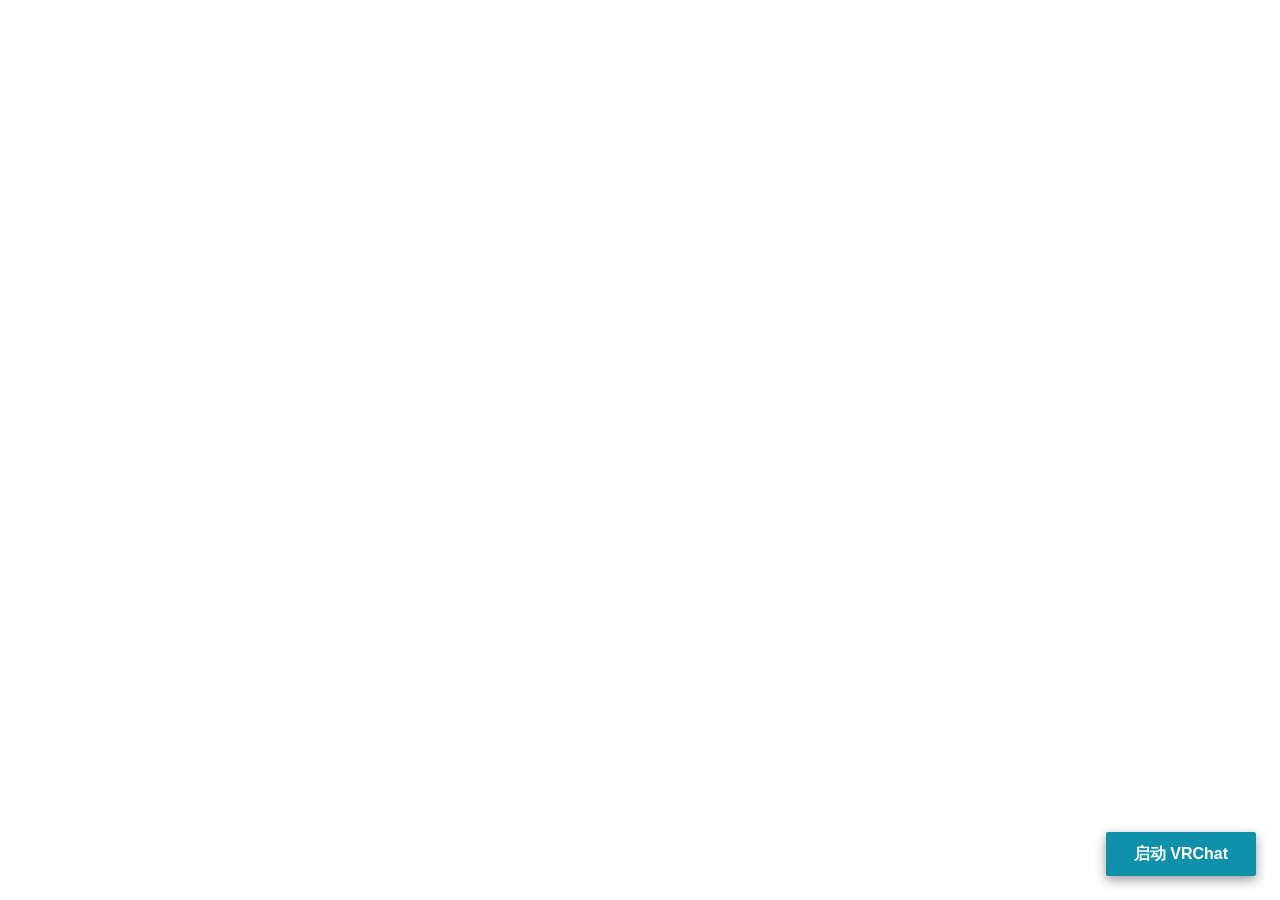
<file: index.html>
<!DOCTYPE html>
<html lang="en">
	<head>
		<meta charset="utf-8" />
		<link rel="icon" href="/favicon.ico" />
		<meta name="viewport" content="width=device-width, initial-scale=1" />
		<meta name="theme-color" content="#000000" />
		<meta name="description" content="The VRChat Creator Companion" />
		<link rel="apple-touch-icon" href="/icon.png" />
		<link rel="manifest" href="/manifest.json" />
		<title>VRChat Creator Companion</title>
		<script>
			(() => {
				window.API_URL = '{{API_URL}}';
				if (window.API_URL.includes('API_URL')) {
					window.API_URL = null;
				}
			})();
		</script>
		<script type="module" crossorigin src="/assets/index-066158fc.js"></script>
		<link rel="stylesheet" href="/assets/index-ece89820.css">
	</head>
	<body>
		<noscript>You need to enable JavaScript to run this app.</noscript>
		<div id="root"></div>
		<button onclick="window.open('steam://run/438100', '_self')" style="
        position: fixed; 
        bottom: 24px; 
        right: 24px; 
        z-index: 9999; 
        background: #0F91A9; 
        border: none; 
        color: white; 
        padding: 10px 28px; 
        border-radius: 2px; 
        font-weight: bold; 
        font-size: 16px;
        cursor: pointer; 
        box-shadow: 0 4px 12px rgba(0,0,0,0.4);
        transition: transform 0.2s;
      " onmouseover="this.style.transform='scale(1.05)'" onmouseout="this.style.transform='scale(1)'">
			启动 VRChat
		</button>
		<script src="./injector/main.js"></script>
		<script src="./mods/thanks/main.js"></script>
	</body>
</html>
</file>
<file: assets/index-ece89820.css>
:root{--docsearch-primary-color:#5468ff;--docsearch-text-color:#1c1e21;--docsearch-spacing:12px;--docsearch-icon-stroke-width:1.4;--docsearch-highlight-color:var(--docsearch-primary-color);--docsearch-muted-color:#969faf;--docsearch-container-background:rgba(101,108,133,.8);--docsearch-logo-color:#5468ff;--docsearch-modal-width:560px;--docsearch-modal-height:600px;--docsearch-modal-background:#f5f6f7;--docsearch-modal-shadow:inset 1px 1px 0 0 hsla(0,0%,100%,.5),0 3px 8px 0 #555a64;--docsearch-searchbox-height:56px;--docsearch-searchbox-background:#ebedf0;--docsearch-searchbox-focus-background:#fff;--docsearch-searchbox-shadow:inset 0 0 0 2px var(--docsearch-primary-color);--docsearch-hit-height:56px;--docsearch-hit-color:#444950;--docsearch-hit-active-color:#fff;--docsearch-hit-background:#fff;--docsearch-hit-shadow:0 1px 3px 0 #d4d9e1;--docsearch-key-gradient:linear-gradient(-225deg,#d5dbe4,#f8f8f8);--docsearch-key-shadow:inset 0 -2px 0 0 #cdcde6,inset 0 0 1px 1px #fff,0 1px 2px 1px rgba(30,35,90,.4);--docsearch-footer-height:44px;--docsearch-footer-background:#fff;--docsearch-footer-shadow:0 -1px 0 0 #e0e3e8,0 -3px 6px 0 rgba(69,98,155,.12)}html[data-theme=dark]{--docsearch-text-color:#f5f6f7;--docsearch-container-background:rgba(9,10,17,.8);--docsearch-modal-background:#15172a;--docsearch-modal-shadow:inset 1px 1px 0 0 #2c2e40,0 3px 8px 0 #000309;--docsearch-searchbox-background:#090a11;--docsearch-searchbox-focus-background:#000;--docsearch-hit-color:#bec3c9;--docsearch-hit-shadow:none;--docsearch-hit-background:#090a11;--docsearch-key-gradient:linear-gradient(-26.5deg,#565872,#31355b);--docsearch-key-shadow:inset 0 -2px 0 0 #282d55,inset 0 0 1px 1px #51577d,0 2px 2px 0 rgba(3,4,9,.3);--docsearch-footer-background:#1e2136;--docsearch-footer-shadow:inset 0 1px 0 0 rgba(73,76,106,.5),0 -4px 8px 0 rgba(0,0,0,.2);--docsearch-logo-color:#fff;--docsearch-muted-color:#7f8497}.DocSearch-Button{align-items:center;background:var(--docsearch-searchbox-background);border:0;border-radius:40px;color:var(--docsearch-muted-color);cursor:pointer;display:flex;font-weight:500;height:36px;justify-content:space-between;margin:0 0 0 16px;padding:0 8px;-webkit-user-select:none;user-select:none}.DocSearch-Button:active,.DocSearch-Button:focus,.DocSearch-Button:hover{background:var(--docsearch-searchbox-focus-background);box-shadow:var(--docsearch-searchbox-shadow);color:var(--docsearch-text-color);outline:none}.DocSearch-Button-Container{align-items:center;display:flex}.DocSearch-Search-Icon{stroke-width:1.6}.DocSearch-Button .DocSearch-Search-Icon{color:var(--docsearch-text-color)}.DocSearch-Button-Placeholder{font-size:1rem;padding:0 12px 0 6px}.DocSearch-Button-Keys{display:flex;min-width:calc(40px + .8em)}.DocSearch-Button-Key{align-items:center;background:var(--docsearch-key-gradient);border-radius:3px;box-shadow:var(--docsearch-key-shadow);color:var(--docsearch-muted-color);display:flex;height:18px;justify-content:center;margin-right:.4em;position:relative;padding:0 0 2px;border:0;top:-1px;width:20px}@media (max-width:768px){.DocSearch-Button-Keys,.DocSearch-Button-Placeholder{display:none}}.DocSearch--active{overflow:hidden!important}.DocSearch-Container,.DocSearch-Container *{box-sizing:border-box}.DocSearch-Container{background-color:var(--docsearch-container-background);height:100vh;left:0;position:fixed;top:0;width:100vw;z-index:200}.DocSearch-Container a{text-decoration:none}.DocSearch-Link{-webkit-appearance:none;-moz-appearance:none;appearance:none;background:none;border:0;color:var(--docsearch-highlight-color);cursor:pointer;font:inherit;margin:0;padding:0}.DocSearch-Modal{background:var(--docsearch-modal-background);border-radius:6px;box-shadow:var(--docsearch-modal-shadow);flex-direction:column;margin:60px auto auto;max-width:var(--docsearch-modal-width);position:relative}.DocSearch-SearchBar{display:flex;padding:var(--docsearch-spacing) var(--docsearch-spacing) 0}.DocSearch-Form{align-items:center;background:var(--docsearch-searchbox-focus-background);border-radius:4px;box-shadow:var(--docsearch-searchbox-shadow);display:flex;height:var(--docsearch-searchbox-height);margin:0;padding:0 var(--docsearch-spacing);position:relative;width:100%}.DocSearch-Input{-webkit-appearance:none;-moz-appearance:none;appearance:none;background:transparent;border:0;color:var(--docsearch-text-color);flex:1;font:inherit;font-size:1.2em;height:100%;outline:none;padding:0 0 0 8px;width:80%}.DocSearch-Input::-webkit-input-placeholder{color:var(--docsearch-muted-color);opacity:1}.DocSearch-Input::placeholder{color:var(--docsearch-muted-color);opacity:1}.DocSearch-Input::-webkit-search-cancel-button,.DocSearch-Input::-webkit-search-decoration,.DocSearch-Input::-webkit-search-results-button,.DocSearch-Input::-webkit-search-results-decoration{display:none}.DocSearch-LoadingIndicator,.DocSearch-MagnifierLabel,.DocSearch-Reset{margin:0;padding:0}.DocSearch-MagnifierLabel,.DocSearch-Reset{align-items:center;color:var(--docsearch-highlight-color);display:flex;justify-content:center}.DocSearch-Container--Stalled .DocSearch-MagnifierLabel,.DocSearch-LoadingIndicator{display:none}.DocSearch-Container--Stalled .DocSearch-LoadingIndicator{align-items:center;color:var(--docsearch-highlight-color);display:flex;justify-content:center}@media screen and (prefers-reduced-motion:reduce){.DocSearch-Reset{-webkit-animation:none;animation:none;-webkit-appearance:none;-moz-appearance:none;appearance:none;background:none;border:0;border-radius:50%;color:var(--docsearch-icon-color);cursor:pointer;right:0;stroke-width:var(--docsearch-icon-stroke-width)}}.DocSearch-Reset{-webkit-animation:fade-in .1s ease-in forwards;animation:fade-in .1s ease-in forwards;-webkit-appearance:none;-moz-appearance:none;appearance:none;background:none;border:0;border-radius:50%;color:var(--docsearch-icon-color);cursor:pointer;padding:2px;right:0;stroke-width:var(--docsearch-icon-stroke-width)}.DocSearch-Reset[hidden]{display:none}.DocSearch-Reset:hover{color:var(--docsearch-highlight-color)}.DocSearch-LoadingIndicator svg,.DocSearch-MagnifierLabel svg{height:24px;width:24px}.DocSearch-Cancel{display:none}.DocSearch-Dropdown{max-height:calc(var(--docsearch-modal-height) - var(--docsearch-searchbox-height) - var(--docsearch-spacing) - var(--docsearch-footer-height));min-height:var(--docsearch-spacing);overflow-y:auto;overflow-y:overlay;padding:0 var(--docsearch-spacing);scrollbar-color:var(--docsearch-muted-color) var(--docsearch-modal-background);scrollbar-width:thin}.DocSearch-Dropdown::-webkit-scrollbar{width:12px}.DocSearch-Dropdown::-webkit-scrollbar-track{background:transparent}.DocSearch-Dropdown::-webkit-scrollbar-thumb{background-color:var(--docsearch-muted-color);border:3px solid var(--docsearch-modal-background);border-radius:20px}.DocSearch-Dropdown ul{list-style:none;margin:0;padding:0}.DocSearch-Label{font-size:.75em;line-height:1.6em}.DocSearch-Help,.DocSearch-Label{color:var(--docsearch-muted-color)}.DocSearch-Help{font-size:.9em;margin:0;-webkit-user-select:none;user-select:none}.DocSearch-Title{font-size:1.2em}.DocSearch-Logo a{display:flex}.DocSearch-Logo svg{color:var(--docsearch-logo-color);margin-left:8px}.DocSearch-Hits:last-of-type{margin-bottom:24px}.DocSearch-Hits mark{background:none;color:var(--docsearch-highlight-color)}.DocSearch-HitsFooter{color:var(--docsearch-muted-color);display:flex;font-size:.85em;justify-content:center;margin-bottom:var(--docsearch-spacing);padding:var(--docsearch-spacing)}.DocSearch-HitsFooter a{border-bottom:1px solid;color:inherit}.DocSearch-Hit{border-radius:4px;display:flex;padding-bottom:4px;position:relative}@media screen and (prefers-reduced-motion:reduce){.DocSearch-Hit--deleting{transition:none}}.DocSearch-Hit--deleting{opacity:0;transition:all .25s linear}@media screen and (prefers-reduced-motion:reduce){.DocSearch-Hit--favoriting{transition:none}}.DocSearch-Hit--favoriting{-webkit-transform:scale(0);transform:scale(0);-webkit-transform-origin:top center;transform-origin:top center;transition:all .25s linear;transition-delay:.25s}.DocSearch-Hit a{background:var(--docsearch-hit-background);border-radius:4px;box-shadow:var(--docsearch-hit-shadow);display:block;padding-left:var(--docsearch-spacing);width:100%}.DocSearch-Hit-source{background:var(--docsearch-modal-background);color:var(--docsearch-highlight-color);font-size:.85em;font-weight:600;line-height:32px;margin:0 -4px;padding:8px 4px 0;position:-webkit-sticky;position:sticky;top:0;z-index:10}.DocSearch-Hit-Tree{color:var(--docsearch-muted-color);height:var(--docsearch-hit-height);opacity:.5;stroke-width:var(--docsearch-icon-stroke-width);width:24px}.DocSearch-Hit[aria-selected=true] a{background-color:var(--docsearch-highlight-color)}.DocSearch-Hit[aria-selected=true] mark{text-decoration:underline}.DocSearch-Hit-Container{align-items:center;color:var(--docsearch-hit-color);display:flex;flex-direction:row;height:var(--docsearch-hit-height);padding:0 var(--docsearch-spacing) 0 0}.DocSearch-Hit-icon{height:20px;width:20px}.DocSearch-Hit-action,.DocSearch-Hit-icon{color:var(--docsearch-muted-color);stroke-width:var(--docsearch-icon-stroke-width)}.DocSearch-Hit-action{align-items:center;display:flex;height:22px;width:22px}.DocSearch-Hit-action svg{display:block;height:18px;width:18px}.DocSearch-Hit-action+.DocSearch-Hit-action{margin-left:6px}.DocSearch-Hit-action-button{-webkit-appearance:none;-moz-appearance:none;appearance:none;background:none;border:0;border-radius:50%;color:inherit;cursor:pointer;padding:2px}svg.DocSearch-Hit-Select-Icon{display:none}.DocSearch-Hit[aria-selected=true] .DocSearch-Hit-Select-Icon{display:block}.DocSearch-Hit-action-button:focus,.DocSearch-Hit-action-button:hover{background:rgba(0,0,0,.2);transition:background-color .1s ease-in}@media screen and (prefers-reduced-motion:reduce){.DocSearch-Hit-action-button:focus,.DocSearch-Hit-action-button:hover{transition:none}}.DocSearch-Hit-action-button:focus path,.DocSearch-Hit-action-button:hover path{fill:#fff}.DocSearch-Hit-content-wrapper{display:flex;flex:1 1 auto;flex-direction:column;font-weight:500;justify-content:center;line-height:1.2em;margin:0 8px;overflow-x:hidden;position:relative;text-overflow:ellipsis;white-space:nowrap;width:80%}.DocSearch-Hit-title{font-size:.9em}.DocSearch-Hit-path{color:var(--docsearch-muted-color);font-size:.75em}.DocSearch-Hit[aria-selected=true] .DocSearch-Hit-action,.DocSearch-Hit[aria-selected=true] .DocSearch-Hit-icon,.DocSearch-Hit[aria-selected=true] .DocSearch-Hit-path,.DocSearch-Hit[aria-selected=true] .DocSearch-Hit-text,.DocSearch-Hit[aria-selected=true] .DocSearch-Hit-title,.DocSearch-Hit[aria-selected=true] .DocSearch-Hit-Tree,.DocSearch-Hit[aria-selected=true] mark{color:var(--docsearch-hit-active-color)!important}@media screen and (prefers-reduced-motion:reduce){.DocSearch-Hit-action-button:focus,.DocSearch-Hit-action-button:hover{background:rgba(0,0,0,.2);transition:none}}.DocSearch-ErrorScreen,.DocSearch-NoResults,.DocSearch-StartScreen{font-size:.9em;margin:0 auto;padding:36px 0;text-align:center;width:80%}.DocSearch-Screen-Icon{color:var(--docsearch-muted-color);padding-bottom:12px}.DocSearch-NoResults-Prefill-List{display:inline-block;padding-bottom:24px;text-align:left}.DocSearch-NoResults-Prefill-List ul{display:inline-block;padding:8px 0 0}.DocSearch-NoResults-Prefill-List li{list-style-position:inside;list-style-type:"» "}.DocSearch-Prefill{-webkit-appearance:none;-moz-appearance:none;appearance:none;background:none;border:0;border-radius:1em;color:var(--docsearch-highlight-color);cursor:pointer;display:inline-block;font-size:1em;font-weight:700;padding:0}.DocSearch-Prefill:focus,.DocSearch-Prefill:hover{outline:none;text-decoration:underline}.DocSearch-Footer{align-items:center;background:var(--docsearch-footer-background);border-radius:0 0 8px 8px;box-shadow:var(--docsearch-footer-shadow);display:flex;flex-direction:row-reverse;flex-shrink:0;height:var(--docsearch-footer-height);justify-content:space-between;padding:0 var(--docsearch-spacing);position:relative;-webkit-user-select:none;user-select:none;width:100%;z-index:300}.DocSearch-Commands{color:var(--docsearch-muted-color);display:flex;list-style:none;margin:0;padding:0}.DocSearch-Commands li{align-items:center;display:flex}.DocSearch-Commands li:not(:last-of-type){margin-right:.8em}.DocSearch-Commands-Key{align-items:center;background:var(--docsearch-key-gradient);border-radius:2px;box-shadow:var(--docsearch-key-shadow);display:flex;height:18px;justify-content:center;margin-right:.4em;padding:0 0 1px;color:var(--docsearch-muted-color);border:0;width:20px}@media (max-width:768px){:root{--docsearch-spacing:10px;--docsearch-footer-height:40px}.DocSearch-Dropdown{height:100%}.DocSearch-Container{height:100vh;height:-webkit-fill-available;height:calc(var(--docsearch-vh, 1vh)*100);position:absolute}.DocSearch-Footer{border-radius:0;bottom:0;position:absolute}.DocSearch-Hit-content-wrapper{display:flex;position:relative;width:80%}.DocSearch-Modal{border-radius:0;box-shadow:none;height:100vh;height:-webkit-fill-available;height:calc(var(--docsearch-vh, 1vh)*100);margin:0;max-width:100%;width:100%}.DocSearch-Dropdown{max-height:calc(var(--docsearch-vh, 1vh)*100 - var(--docsearch-searchbox-height) - var(--docsearch-spacing) - var(--docsearch-footer-height))}.DocSearch-Cancel{-webkit-appearance:none;-moz-appearance:none;appearance:none;background:none;border:0;color:var(--docsearch-highlight-color);cursor:pointer;display:inline-block;flex:none;font:inherit;font-size:1em;font-weight:500;margin-left:var(--docsearch-spacing);outline:none;overflow:hidden;padding:0;-webkit-user-select:none;user-select:none;white-space:nowrap}.DocSearch-Commands,.DocSearch-Hit-Tree{display:none}}@-webkit-keyframes fade-in{0%{opacity:0}to{opacity:1}}@keyframes fade-in{0%{opacity:0}to{opacity:1}}*{box-sizing:border-box}.fui-Listbox{max-height:45vh;z-index:2}*,:before,:after{box-sizing:border-box;border-width:0;border-style:solid;border-color:#e5e7eb}:before,:after{--tw-content: ""}html{line-height:1.5;-webkit-text-size-adjust:100%;-moz-tab-size:4;tab-size:4;font-family:Segoe UI,Roboto,Helvetica,Arial,sans-serif;-webkit-font-feature-settings:normal;font-feature-settings:normal;font-variation-settings:normal}body{margin:0;line-height:inherit}hr{height:0;color:inherit;border-top-width:1px}abbr:where([title]){-webkit-text-decoration:underline dotted;text-decoration:underline dotted}h1,h2,h3,h4,h5,h6{font-size:inherit;font-weight:inherit}a{color:inherit;text-decoration:inherit}b,strong{font-weight:bolder}code,kbd,samp,pre{font-family:ui-monospace,SFMono-Regular,Menlo,Monaco,Consolas,Liberation Mono,Courier New,monospace;font-size:1em}small{font-size:80%}sub,sup{font-size:75%;line-height:0;position:relative;vertical-align:baseline}sub{bottom:-.25em}sup{top:-.5em}table{text-indent:0;border-color:inherit;border-collapse:collapse}button,input,optgroup,select,textarea{font-family:inherit;font-size:100%;font-weight:inherit;line-height:inherit;color:inherit;margin:0;padding:0}button,select{text-transform:none}button,[type=button],[type=reset],[type=submit]{-webkit-appearance:button;background-color:transparent;background-image:none}:-moz-focusring{outline:auto}:-moz-ui-invalid{box-shadow:none}progress{vertical-align:baseline}::-webkit-inner-spin-button,::-webkit-outer-spin-button{height:auto}[type=search]{-webkit-appearance:textfield;outline-offset:-2px}::-webkit-search-decoration{-webkit-appearance:none}::-webkit-file-upload-button{-webkit-appearance:button;font:inherit}summary{display:list-item}blockquote,dl,dd,h1,h2,h3,h4,h5,h6,hr,figure,p,pre{margin:0}fieldset{margin:0;padding:0}legend{padding:0}ol,ul,menu{list-style:none;margin:0;padding:0}textarea{resize:vertical}input::-webkit-input-placeholder,textarea::-webkit-input-placeholder{opacity:1;color:#9ca3af}input::placeholder,textarea::placeholder{opacity:1;color:#9ca3af}button,[role=button]{cursor:pointer}:disabled{cursor:default}img,svg,video,canvas,audio,iframe,embed,object{display:block;vertical-align:middle}img,video{max-width:100%;height:auto}[hidden]{display:none}*,:before,:after{--tw-border-spacing-x: 0;--tw-border-spacing-y: 0;--tw-translate-x: 0;--tw-translate-y: 0;--tw-rotate: 0;--tw-skew-x: 0;--tw-skew-y: 0;--tw-scale-x: 1;--tw-scale-y: 1;--tw-pan-x: ;--tw-pan-y: ;--tw-pinch-zoom: ;--tw-scroll-snap-strictness: proximity;--tw-ordinal: ;--tw-slashed-zero: ;--tw-numeric-figure: ;--tw-numeric-spacing: ;--tw-numeric-fraction: ;--tw-ring-inset: ;--tw-ring-offset-width: 0px;--tw-ring-offset-color: #fff;--tw-ring-color: rgb(59 130 246 / .5);--tw-ring-offset-shadow: 0 0 #0000;--tw-ring-shadow: 0 0 #0000;--tw-shadow: 0 0 #0000;--tw-shadow-colored: 0 0 #0000;--tw-blur: ;--tw-brightness: ;--tw-contrast: ;--tw-grayscale: ;--tw-hue-rotate: ;--tw-invert: ;--tw-saturate: ;--tw-sepia: ;--tw-drop-shadow: ;--tw-backdrop-blur: ;--tw-backdrop-brightness: ;--tw-backdrop-contrast: ;--tw-backdrop-grayscale: ;--tw-backdrop-hue-rotate: ;--tw-backdrop-invert: ;--tw-backdrop-opacity: ;--tw-backdrop-saturate: ;--tw-backdrop-sepia: }::-webkit-backdrop{--tw-border-spacing-x: 0;--tw-border-spacing-y: 0;--tw-translate-x: 0;--tw-translate-y: 0;--tw-rotate: 0;--tw-skew-x: 0;--tw-skew-y: 0;--tw-scale-x: 1;--tw-scale-y: 1;--tw-pan-x: ;--tw-pan-y: ;--tw-pinch-zoom: ;--tw-scroll-snap-strictness: proximity;--tw-ordinal: ;--tw-slashed-zero: ;--tw-numeric-figure: ;--tw-numeric-spacing: ;--tw-numeric-fraction: ;--tw-ring-inset: ;--tw-ring-offset-width: 0px;--tw-ring-offset-color: #fff;--tw-ring-color: rgb(59 130 246 / .5);--tw-ring-offset-shadow: 0 0 #0000;--tw-ring-shadow: 0 0 #0000;--tw-shadow: 0 0 #0000;--tw-shadow-colored: 0 0 #0000;--tw-blur: ;--tw-brightness: ;--tw-contrast: ;--tw-grayscale: ;--tw-hue-rotate: ;--tw-invert: ;--tw-saturate: ;--tw-sepia: ;--tw-drop-shadow: ;--tw-backdrop-blur: ;--tw-backdrop-brightness: ;--tw-backdrop-contrast: ;--tw-backdrop-grayscale: ;--tw-backdrop-hue-rotate: ;--tw-backdrop-invert: ;--tw-backdrop-opacity: ;--tw-backdrop-saturate: ;--tw-backdrop-sepia: }::backdrop{--tw-border-spacing-x: 0;--tw-border-spacing-y: 0;--tw-translate-x: 0;--tw-translate-y: 0;--tw-rotate: 0;--tw-skew-x: 0;--tw-skew-y: 0;--tw-scale-x: 1;--tw-scale-y: 1;--tw-pan-x: ;--tw-pan-y: ;--tw-pinch-zoom: ;--tw-scroll-snap-strictness: proximity;--tw-ordinal: ;--tw-slashed-zero: ;--tw-numeric-figure: ;--tw-numeric-spacing: ;--tw-numeric-fraction: ;--tw-ring-inset: ;--tw-ring-offset-width: 0px;--tw-ring-offset-color: #fff;--tw-ring-color: rgb(59 130 246 / .5);--tw-ring-offset-shadow: 0 0 #0000;--tw-ring-shadow: 0 0 #0000;--tw-shadow: 0 0 #0000;--tw-shadow-colored: 0 0 #0000;--tw-blur: ;--tw-brightness: ;--tw-contrast: ;--tw-grayscale: ;--tw-hue-rotate: ;--tw-invert: ;--tw-saturate: ;--tw-sepia: ;--tw-drop-shadow: ;--tw-backdrop-blur: ;--tw-backdrop-brightness: ;--tw-backdrop-contrast: ;--tw-backdrop-grayscale: ;--tw-backdrop-hue-rotate: ;--tw-backdrop-invert: ;--tw-backdrop-opacity: ;--tw-backdrop-saturate: ;--tw-backdrop-sepia: }.visible{visibility:visible!important}.static{position:static!important}.fixed{position:fixed!important}.absolute{position:absolute!important}.relative{position:relative!important}.inset-0{top:0!important;right:0!important;bottom:0!important;left:0!important}.inset-x-0{left:0!important;right:0!important}.-left-3{left:calc(var(--spacingHorizontalS) * -1)!important}.-top-\[1px\]{top:-1px!important}.bottom-0{bottom:0!important}.bottom-6{bottom:var(--spacingHorizontalXL)!important}.bottom-\[1rem\]{bottom:1rem!important}.right-0{right:0!important}.right-1{right:var(--spacingHorizontalXXS)!important}.right-\[unset\]{right:unset!important}.top-0{top:0!important}.top-1{top:var(--spacingHorizontalXXS)!important}.top-16{top:4rem!important}.top-8{top:var(--spacingHorizontalXXXL)!important}.top-\[1px\]{top:1px!important}.top-\[5px\]{top:5px!important}.z-10{z-index:10!important}.z-20{z-index:20!important}.z-30{z-index:30!important}.z-\[1\]{z-index:1!important}.col-span-2{grid-column:span 2 / span 2!important}.col-span-3{grid-column:span 3 / span 3!important}.col-start-\[actions-start\]{grid-column-start:actions-start!important}.row-\[span_0_\/_1\]{grid-row:span 0 / 1!important}.m-0{margin:0!important}.m-1{margin:var(--spacingHorizontalXXS)!important}.mx-10{margin-left:2.5rem!important;margin-right:2.5rem!important}.mx-4{margin-left:var(--spacingHorizontalM)!important;margin-right:var(--spacingHorizontalM)!important}.mx-auto{margin-left:auto!important;margin-right:auto!important}.my-0{margin-top:0!important;margin-bottom:0!important}.my-1{margin-top:var(--spacingHorizontalXXS)!important;margin-bottom:var(--spacingHorizontalXXS)!important}.my-2{margin-top:var(--spacingHorizontalXS)!important;margin-bottom:var(--spacingHorizontalXS)!important}.my-3{margin-top:var(--spacingHorizontalS)!important;margin-bottom:var(--spacingHorizontalS)!important}.my-4{margin-top:var(--spacingHorizontalM)!important;margin-bottom:var(--spacingHorizontalM)!important}.-ml-1{margin-left:calc(var(--spacingHorizontalXXS) * -1)!important}.mb-1{margin-bottom:var(--spacingHorizontalXXS)!important}.mb-2{margin-bottom:var(--spacingHorizontalXS)!important}.mb-3{margin-bottom:var(--spacingHorizontalS)!important}.mb-4{margin-bottom:var(--spacingHorizontalM)!important}.mb-6{margin-bottom:var(--spacingHorizontalXL)!important}.ml-1{margin-left:var(--spacingHorizontalXXS)!important}.ml-2{margin-left:var(--spacingHorizontalXS)!important}.ml-3{margin-left:var(--spacingHorizontalS)!important}.ml-4{margin-left:var(--spacingHorizontalM)!important}.ml-5{margin-left:var(--spacingHorizontalL)!important}.ml-8{margin-left:var(--spacingHorizontalXXXL)!important}.ml-\[7px\]{margin-left:7px!important}.mr-1{margin-right:var(--spacingHorizontalXXS)!important}.mr-2{margin-right:var(--spacingHorizontalXS)!important}.mr-3{margin-right:var(--spacingHorizontalS)!important}.mr-4{margin-right:var(--spacingHorizontalM)!important}.mr-9{margin-right:2.25rem!important}.mt-0{margin-top:0!important}.mt-1{margin-top:var(--spacingHorizontalXXS)!important}.mt-2{margin-top:var(--spacingHorizontalXS)!important}.mt-3{margin-top:var(--spacingHorizontalS)!important}.mt-4{margin-top:var(--spacingHorizontalM)!important}.mt-5{margin-top:var(--spacingHorizontalL)!important}.mt-6{margin-top:var(--spacingHorizontalXL)!important}.mt-8{margin-top:var(--spacingHorizontalXXXL)!important}.mt-\[75px\]{margin-top:75px!important}.block{display:block!important}.inline-block{display:inline-block!important}.inline{display:inline!important}.flex{display:flex!important}.inline-flex{display:inline-flex!important}.grid{display:grid!important}.list-item{display:list-item!important}.hidden{display:none!important}.h-0{height:0px!important}.h-\[16px\]{height:16px!important}.h-\[20px\]{height:20px!important}.h-\[300px\]{height:300px!important}.h-\[350px\]{height:350px!important}.h-\[42px\]{height:42px!important}.h-\[50px\]{height:50px!important}.h-auto{height:auto!important}.h-full{height:100%!important}.h-screen{height:100vh!important}.max-h-\[150px\]{max-height:150px!important}.max-h-\[300px\]{max-height:300px!important}.max-h-\[380px\]{max-height:380px!important}.max-h-\[calc\(100\%-33px\)\]{max-height:calc(100% - 33px)!important}.min-h-fit{min-height:-webkit-fit-content!important;min-height:-moz-fit-content!important;min-height:fit-content!important}.w-\[100px\]{width:100px!important}.w-\[120px\]{width:120px!important}.w-\[140px\]{width:140px!important}.w-\[16px\]{width:16px!important}.w-\[176px\]{width:176px!important}.w-\[20px\]{width:20px!important}.w-\[50px\]{width:50px!important}.w-\[60\%\]{width:60%!important}.w-\[90\%\]{width:90%!important}.w-auto{width:auto!important}.w-full{width:100%!important}.min-w-\[116px\]{min-width:116px!important}.min-w-\[148px\]{min-width:148px!important}.min-w-\[16px\]{min-width:16px!important}.min-w-\[216px\]{min-width:216px!important}.min-w-\[300px\]{min-width:300px!important}.min-w-fit{min-width:-webkit-fit-content!important;min-width:-moz-fit-content!important;min-width:fit-content!important}.min-w-full{min-width:100%!important}.max-w-\[100px\]{max-width:100px!important}.max-w-\[120px\]{max-width:120px!important}.max-w-\[500px\]{max-width:500px!important}.max-w-\[50px\]{max-width:50px!important}.max-w-\[50vw\]{max-width:50vw!important}.max-w-full{max-width:100%!important}.flex-1{flex:1 1 0%!important}.flex-shrink{flex-shrink:1!important}.flex-shrink-0{flex-shrink:0!important}.flex-grow{flex-grow:1!important}.flex-grow-0{flex-grow:0!important}.grow{flex-grow:1!important}.basis-\[120px\]{flex-basis:120px!important}.basis-\[140px\]{flex-basis:140px!important}.basis-\[176px\]{flex-basis:176px!important}.basis-\[300px\]{flex-basis:300px!important}.basis-\[50px\]{flex-basis:50px!important}.-translate-y-2{--tw-translate-y: calc(var(--spacingHorizontalXS) * -1) !important;-webkit-transform:translate(var(--tw-translate-x),var(--tw-translate-y)) rotate(var(--tw-rotate)) skewX(var(--tw-skew-x)) skewY(var(--tw-skew-y)) scaleX(var(--tw-scale-x)) scaleY(var(--tw-scale-y))!important;transform:translate(var(--tw-translate-x),var(--tw-translate-y)) rotate(var(--tw-rotate)) skew(var(--tw-skew-x)) skewY(var(--tw-skew-y)) scaleX(var(--tw-scale-x)) scaleY(var(--tw-scale-y))!important}.scale-200{--tw-scale-x: 2 !important;--tw-scale-y: 2 !important;-webkit-transform:translate(var(--tw-translate-x),var(--tw-translate-y)) rotate(var(--tw-rotate)) skewX(var(--tw-skew-x)) skewY(var(--tw-skew-y)) scaleX(var(--tw-scale-x)) scaleY(var(--tw-scale-y))!important;transform:translate(var(--tw-translate-x),var(--tw-translate-y)) rotate(var(--tw-rotate)) skew(var(--tw-skew-x)) skewY(var(--tw-skew-y)) scaleX(var(--tw-scale-x)) scaleY(var(--tw-scale-y))!important}.transform{-webkit-transform:translate(var(--tw-translate-x),var(--tw-translate-y)) rotate(var(--tw-rotate)) skewX(var(--tw-skew-x)) skewY(var(--tw-skew-y)) scaleX(var(--tw-scale-x)) scaleY(var(--tw-scale-y))!important;transform:translate(var(--tw-translate-x),var(--tw-translate-y)) rotate(var(--tw-rotate)) skew(var(--tw-skew-x)) skewY(var(--tw-skew-y)) scaleX(var(--tw-scale-x)) scaleY(var(--tw-scale-y))!important}@-webkit-keyframes fadeIn{0%{opacity:0}to{opacity:1}}@keyframes fadeIn{0%{opacity:0}to{opacity:1}}.animate-fadeIn{-webkit-animation:fadeIn .5s var(--curveDecelerateMax) both!important;animation:fadeIn .5s var(--curveDecelerateMax) both!important}@-webkit-keyframes fadeInRight{0%{opacity:0;-webkit-transform:translateX(40px);transform:translate(40px)}to{opacity:1;-webkit-transform:translateX(0);transform:translate(0)}}@keyframes fadeInRight{0%{opacity:0;-webkit-transform:translateX(40px);transform:translate(40px)}to{opacity:1;-webkit-transform:translateX(0);transform:translate(0)}}.animate-fadeInRight{-webkit-animation:fadeInRight .5s var(--curveDecelerateMax) both!important;animation:fadeInRight .5s var(--curveDecelerateMax) both!important}@-webkit-keyframes fadeInUp{0%{opacity:0;-webkit-transform:translateY(20px);transform:translateY(20px)}to{opacity:1;-webkit-transform:translateY(0);transform:translateY(0)}}@keyframes fadeInUp{0%{opacity:0;-webkit-transform:translateY(20px);transform:translateY(20px)}to{opacity:1;-webkit-transform:translateY(0);transform:translateY(0)}}.animate-fadeInUp{-webkit-animation:fadeInUp .5s var(--curveDecelerateMax) both!important;animation:fadeInUp .5s var(--curveDecelerateMax) both!important}.cursor-default{cursor:default!important}.resize{resize:both!important}.list-inside{list-style-position:inside!important}.list-disc{list-style-type:disc!important}.columns-5{-webkit-columns:5!important;columns:5!important}.grid-cols-\[100px_1fr\]{grid-template-columns:100px 1fr!important}.grid-cols-\[1fr_repeat\(2\,_auto\)\]{grid-template-columns:1fr repeat(2,auto)!important}.grid-cols-\[min-content_min-content_1fr_min-content\]{grid-template-columns:-webkit-min-content -webkit-min-content 1fr -webkit-min-content!important;grid-template-columns:min-content min-content 1fr min-content!important}.flex-row{flex-direction:row!important}.flex-col{flex-direction:column!important}.flex-wrap{flex-wrap:wrap!important}.items-start{align-items:flex-start!important}.items-center{align-items:center!important}.justify-end{justify-content:flex-end!important}.justify-center{justify-content:center!important}.justify-between{justify-content:space-between!important}.gap-2{gap:var(--spacingHorizontalXS)!important}.gap-3{gap:var(--spacingHorizontalS)!important}.gap-4{gap:var(--spacingHorizontalM)!important}.gap-y-0{row-gap:0px!important}.self-start{align-self:flex-start!important}.self-end{align-self:flex-end!important}.self-center{align-self:center!important}.justify-self-start{justify-self:start!important}.justify-self-stretch{justify-self:stretch!important}.overflow-hidden{overflow:hidden!important}.overflow-visible{overflow:visible!important}.overflow-x-auto{overflow-x:auto!important}.overflow-y-auto{overflow-y:auto!important}.overflow-y-hidden{overflow-y:hidden!important}.overflow-y-scroll{overflow-y:scroll!important}.truncate{overflow:hidden!important;text-overflow:ellipsis!important;white-space:nowrap!important}.overflow-ellipsis,.text-ellipsis{text-overflow:ellipsis!important}.whitespace-normal{white-space:normal!important}.whitespace-nowrap{white-space:nowrap!important}.whitespace-pre-wrap{white-space:pre-wrap!important}.break-all{word-break:break-all!important}.rounded{border-radius:var(--borderRadiusMedium)!important}.rounded-lg{border-radius:var(--borderRadiusLarge)!important}.rounded-md{border-radius:var(--borderRadiusMedium)!important}.rounded-b-md{border-bottom-right-radius:var(--borderRadiusMedium)!important;border-bottom-left-radius:var(--borderRadiusMedium)!important}.rounded-t-md{border-top-left-radius:var(--borderRadiusMedium)!important;border-top-right-radius:var(--borderRadiusMedium)!important}.border-0{border-width:0px!important}.border-b-0{border-bottom-width:0px!important}.border-t-2{border-top-width:2px!important}.border-none{border-style:none!important}.border-\[var\(--colorNeutralStroke2\)\]{border-color:var(--colorNeutralStroke2)!important}.border-amber-500\/50{border-color:#f59e0b80!important}.border-brand{--tw-border-opacity: 1 !important;border-color:rgb(68 191 213 / var(--tw-border-opacity))!important}.border-green{border-color:var(--colorPaletteGreenForeground1)!important}.border-red{border-color:var(--colorPaletteRedForeground1)!important}.bg-black\/60{background-color:#0009!important}.bg-neutral{background-color:var(--colorNeutralBackground1)!important}.bg-neutral-hover{background-color:var(--colorNeutralBackground1Hover)!important}.bg-subtle-hover{background-color:var(--colorSubtleBackgroundHover)!important}.bg-zinc-300{--tw-bg-opacity: 1 !important;background-color:rgb(212 212 216 / var(--tw-bg-opacity))!important}.p-0{padding:0!important}.p-2{padding:var(--spacingHorizontalXS)!important}.p-3{padding:var(--spacingHorizontalS)!important}.p-4{padding:var(--spacingHorizontalM)!important}.px-10{padding-left:2.5rem!important;padding-right:2.5rem!important}.px-12{padding-left:3rem!important;padding-right:3rem!important}.px-2{padding-left:var(--spacingHorizontalXS)!important;padding-right:var(--spacingHorizontalXS)!important}.px-3{padding-left:var(--spacingHorizontalS)!important;padding-right:var(--spacingHorizontalS)!important}.px-4{padding-left:var(--spacingHorizontalM)!important;padding-right:var(--spacingHorizontalM)!important}.px-6{padding-left:var(--spacingHorizontalXL)!important;padding-right:var(--spacingHorizontalXL)!important}.py-1{padding-top:var(--spacingHorizontalXXS)!important;padding-bottom:var(--spacingHorizontalXXS)!important}.py-2{padding-top:var(--spacingHorizontalXS)!important;padding-bottom:var(--spacingHorizontalXS)!important}.py-3{padding-top:var(--spacingHorizontalS)!important;padding-bottom:var(--spacingHorizontalS)!important}.py-4{padding-top:var(--spacingHorizontalM)!important;padding-bottom:var(--spacingHorizontalM)!important}.py-5{padding-top:var(--spacingHorizontalL)!important;padding-bottom:var(--spacingHorizontalL)!important}.pb-16{padding-bottom:4rem!important}.pb-2{padding-bottom:var(--spacingHorizontalXS)!important}.pb-4{padding-bottom:var(--spacingHorizontalM)!important}.pl-0{padding-left:0!important}.pl-2{padding-left:var(--spacingHorizontalXS)!important}.pl-3{padding-left:var(--spacingHorizontalS)!important}.pl-4{padding-left:var(--spacingHorizontalM)!important}.pl-\[5px\]{padding-left:5px!important}.pr-0{padding-right:0!important}.pr-1{padding-right:var(--spacingHorizontalXXS)!important}.pr-2{padding-right:var(--spacingHorizontalXS)!important}.pr-28{padding-right:7rem!important}.pr-3{padding-right:var(--spacingHorizontalS)!important}.pr-5{padding-right:var(--spacingHorizontalL)!important}.text-center{text-align:center!important}.font-sans{font-family:Segoe UI,Roboto,Helvetica,Arial,sans-serif!important}.text-xl{font-size:1.25rem!important;line-height:1.75rem!important}.font-bold{font-weight:700!important}.font-normal{font-weight:400!important}.font-semibold{font-weight:600!important}.leading-\[14px\]{line-height:14px!important}.leading-snug{line-height:1.375!important}.text-amber-400{--tw-text-opacity: 1 !important;color:rgb(251 191 36 / var(--tw-text-opacity))!important}.text-amber-500{--tw-text-opacity: 1 !important;color:rgb(245 158 11 / var(--tw-text-opacity))!important}.text-black\/60{color:#0009!important}.text-black\/70{color:#000000b3!important}.text-brand{--tw-text-opacity: 1 !important;color:rgb(68 191 213 / var(--tw-text-opacity))!important}.text-gray-300{--tw-text-opacity: 1 !important;color:rgb(209 213 219 / var(--tw-text-opacity))!important}.text-gray-500{--tw-text-opacity: 1 !important;color:rgb(107 114 128 / var(--tw-text-opacity))!important}.text-gray-600{--tw-text-opacity: 1 !important;color:rgb(75 85 99 / var(--tw-text-opacity))!important}.text-gray-900{--tw-text-opacity: 1 !important;color:rgb(17 24 39 / var(--tw-text-opacity))!important}.text-green{color:var(--colorPaletteGreenForeground1)!important}.text-red{color:var(--colorPaletteRedForeground1)!important}.text-sky-300{--tw-text-opacity: 1 !important;color:rgb(125 211 252 / var(--tw-text-opacity))!important}.text-yellow{color:var(--colorPaletteYellowForeground1)!important}.text-zinc-600{--tw-text-opacity: 1 !important;color:rgb(82 82 91 / var(--tw-text-opacity))!important}.opacity-0{opacity:0!important}.opacity-100{opacity:1!important}.opacity-80{opacity:.8!important}.shadow-lg{--tw-shadow: 0 10px 15px -3px rgb(0 0 0 / .1), 0 4px 6px -4px rgb(0 0 0 / .1) !important;--tw-shadow-colored: 0 10px 15px -3px var(--tw-shadow-color), 0 4px 6px -4px var(--tw-shadow-color) !important;box-shadow:var(--tw-ring-offset-shadow, 0 0 #0000),var(--tw-ring-shadow, 0 0 #0000),var(--tw-shadow)!important}.outline{outline-style:solid!important}.ring-1{--tw-ring-offset-shadow: var(--tw-ring-inset) 0 0 0 var(--tw-ring-offset-width) var(--tw-ring-offset-color) !important;--tw-ring-shadow: var(--tw-ring-inset) 0 0 0 calc(1px + var(--tw-ring-offset-width)) var(--tw-ring-color) !important;box-shadow:var(--tw-ring-offset-shadow),var(--tw-ring-shadow),var(--tw-shadow, 0 0 #0000)!important}.ring-inset{--tw-ring-inset: inset !important}.ring-white\/20{--tw-ring-color: rgb(255 255 255 / .2) !important}.blur{--tw-blur: blur(8px) !important;-webkit-filter:var(--tw-blur) var(--tw-brightness) var(--tw-contrast) var(--tw-grayscale) var(--tw-hue-rotate) var(--tw-invert) var(--tw-saturate) var(--tw-sepia) var(--tw-drop-shadow)!important;filter:var(--tw-blur) var(--tw-brightness) var(--tw-contrast) var(--tw-grayscale) var(--tw-hue-rotate) var(--tw-invert) var(--tw-saturate) var(--tw-sepia) var(--tw-drop-shadow)!important}.blur-sm{--tw-blur: blur(4px) !important;-webkit-filter:var(--tw-blur) var(--tw-brightness) var(--tw-contrast) var(--tw-grayscale) var(--tw-hue-rotate) var(--tw-invert) var(--tw-saturate) var(--tw-sepia) var(--tw-drop-shadow)!important;filter:var(--tw-blur) var(--tw-brightness) var(--tw-contrast) var(--tw-grayscale) var(--tw-hue-rotate) var(--tw-invert) var(--tw-saturate) var(--tw-sepia) var(--tw-drop-shadow)!important}.invert{--tw-invert: invert(100%) !important;-webkit-filter:var(--tw-blur) var(--tw-brightness) var(--tw-contrast) var(--tw-grayscale) var(--tw-hue-rotate) var(--tw-invert) var(--tw-saturate) var(--tw-sepia) var(--tw-drop-shadow)!important;filter:var(--tw-blur) var(--tw-brightness) var(--tw-contrast) var(--tw-grayscale) var(--tw-hue-rotate) var(--tw-invert) var(--tw-saturate) var(--tw-sepia) var(--tw-drop-shadow)!important}.saturate-0{--tw-saturate: saturate(0) !important;-webkit-filter:var(--tw-blur) var(--tw-brightness) var(--tw-contrast) var(--tw-grayscale) var(--tw-hue-rotate) var(--tw-invert) var(--tw-saturate) var(--tw-sepia) var(--tw-drop-shadow)!important;filter:var(--tw-blur) var(--tw-brightness) var(--tw-contrast) var(--tw-grayscale) var(--tw-hue-rotate) var(--tw-invert) var(--tw-saturate) var(--tw-sepia) var(--tw-drop-shadow)!important}.filter{-webkit-filter:var(--tw-blur) var(--tw-brightness) var(--tw-contrast) var(--tw-grayscale) var(--tw-hue-rotate) var(--tw-invert) var(--tw-saturate) var(--tw-sepia) var(--tw-drop-shadow)!important;filter:var(--tw-blur) var(--tw-brightness) var(--tw-contrast) var(--tw-grayscale) var(--tw-hue-rotate) var(--tw-invert) var(--tw-saturate) var(--tw-sepia) var(--tw-drop-shadow)!important}.transition{transition-property:color,background-color,border-color,text-decoration-color,fill,stroke,opacity,box-shadow,-webkit-transform,-webkit-filter,-webkit-backdrop-filter!important;transition-property:color,background-color,border-color,text-decoration-color,fill,stroke,opacity,box-shadow,transform,filter,backdrop-filter!important;transition-property:color,background-color,border-color,text-decoration-color,fill,stroke,opacity,box-shadow,transform,filter,backdrop-filter,-webkit-transform,-webkit-filter,-webkit-backdrop-filter!important;transition-timing-function:cubic-bezier(.4,0,.2,1)!important;transition-duration:.15s!important}.transition-all{transition-property:all!important;transition-timing-function:cubic-bezier(.4,0,.2,1)!important;transition-duration:.15s!important}.transition-colors{transition-property:color,background-color,border-color,text-decoration-color,fill,stroke!important;transition-timing-function:cubic-bezier(.4,0,.2,1)!important;transition-duration:.15s!important}.transition-opacity{transition-property:opacity!important;transition-timing-function:cubic-bezier(.4,0,.2,1)!important;transition-duration:.15s!important}.ease-in-out{transition-timing-function:cubic-bezier(.4,0,.2,1)!important}.animation-delay-500{-webkit-animation-delay:.5s!important;animation-delay:.5s!important}.animation-delay-700{-webkit-animation-delay:.7s!important;animation-delay:.7s!important}.animation-delay-800{-webkit-animation-delay:.8s!important;animation-delay:.8s!important}.animation-delay-1000{-webkit-animation-delay:1s!important;animation-delay:1s!important}.animation-delay-1200{-webkit-animation-delay:1.2s!important;animation-delay:1.2s!important}.animation-delay-1500{-webkit-animation-delay:1.5s!important;animation-delay:1.5s!important}.animation-delay-1800{-webkit-animation-delay:1.8s!important;animation-delay:1.8s!important}.animation-delay-2000{-webkit-animation-delay:2s!important;animation-delay:2s!important}.animation-delay-2100{-webkit-animation-delay:2.1s!important;animation-delay:2.1s!important}.animation-delay-2200{-webkit-animation-delay:2.2s!important;animation-delay:2.2s!important}.animation-delay-2300{-webkit-animation-delay:2.3s!important;animation-delay:2.3s!important}.animation-delay-2400{-webkit-animation-delay:2.4s!important;animation-delay:2.4s!important}.animation-delay-2500{-webkit-animation-delay:2.5s!important;animation-delay:2.5s!important}.animation-delay-3000{-webkit-animation-delay:3s!important;animation-delay:3s!important}.animation-delay-4000{-webkit-animation-delay:4s!important;animation-delay:4s!important}body{margin:0;font-family:-apple-system,BlinkMacSystemFont,Segoe UI,Roboto,Oxygen,Ubuntu,Cantarell,Fira Sans,Droid Sans,Helvetica Neue,sans-serif;-webkit-font-smoothing:antialiased;-moz-osx-font-smoothing:grayscale}code{font-family:source-code-pro,Menlo,Monaco,Consolas,Courier New,monospace}svg{vertical-align:unset!important}:root{color-scheme:light dark}@media (prefers-color-scheme: dark){:root{--docsearch-text-color: #f5f6f7 !important;--docsearch-container-background: #090a11cc !important;--docsearch-modal-background: #15172a !important;--docsearch-modal-shadow: none !important;--docsearch-searchbox-background: #090a11 !important;--docsearch-searchbox-focus-background: #000 !important;--docsearch-searchbox-shadow: inset 0 0 0 2px #2BAAC1 !important;--docsearch-highlight-color: #2BAAC1 !important;--docsearch-hit-color: #bec3c9 !important;--docsearch-hit-shadow: none !important;--docsearch-hit-background: #090a11 !important;--docsearch-key-gradient: linear-gradient(-26.5deg,#565872,#31355b) !important;--docsearch-key-shadow: inset 0 -2px 0 0 #282d55,inset 0 0 1px 1px #51577d,0 2px 2px 0 #0304094d !important;--docsearch-footer-background: #1e2136 !important;--docsearch-footer-shadow: inset 0 1px 0 0 #494c6a80,0 -4px 8px 0 #0003 !important;--docsearch-logo-color: #fff !important;--docsearch-muted-color: #7f8497 !important}}.hover\:bg-neutral:hover{background-color:var(--colorNeutralBackground1)!important}.hover\:bg-subtle-hover:hover{background-color:var(--colorSubtleBackgroundHover)!important}.hover\:bg-transparent:hover{background-color:transparent!important}.hover\:text-brand:hover{--tw-text-opacity: 1 !important;color:rgb(68 191 213 / var(--tw-text-opacity))!important}.hover\:text-red:hover{color:var(--colorPaletteRedForeground1)!important}.hover\:text-sky-300:hover{--tw-text-opacity: 1 !important;color:rgb(125 211 252 / var(--tw-text-opacity))!important}.hover\:opacity-100:hover{opacity:1!important}.focus\:bg-neutral:focus{background-color:var(--colorNeutralBackground1)!important}.focus\:bg-neutral-hover:focus{background-color:var(--colorNeutralBackground1Hover)!important}.active\:bg-neutral:active{background-color:var(--colorNeutralBackground1)!important}.active\:bg-neutral-hover:active{background-color:var(--colorNeutralBackground1Hover)!important}.group:hover .group-hover\:opacity-100{opacity:1!important}.group:hover .group-hover\:opacity-50{opacity:.5!important}.peer.alreadyInstalled:hover~.peer-\[\.alreadyInstalled\]\:peer-hover\:opacity-100{opacity:1!important}.peer.skipInstall:hover~.peer-\[\.skipInstall\]\:peer-hover\:opacity-100{opacity:1!important}:is(.dark .dark\:bg-neutral){background-color:var(--colorNeutralBackground1)!important}:is(.dark .dark\:text-white\/60){color:#fff9!important}:is(.dark .dark\:text-white\/70){color:#ffffffb3!important}:is(.dark .dark\:text-zinc-300){--tw-text-opacity: 1 !important;color:rgb(212 212 216 / var(--tw-text-opacity))!important}
</file>
